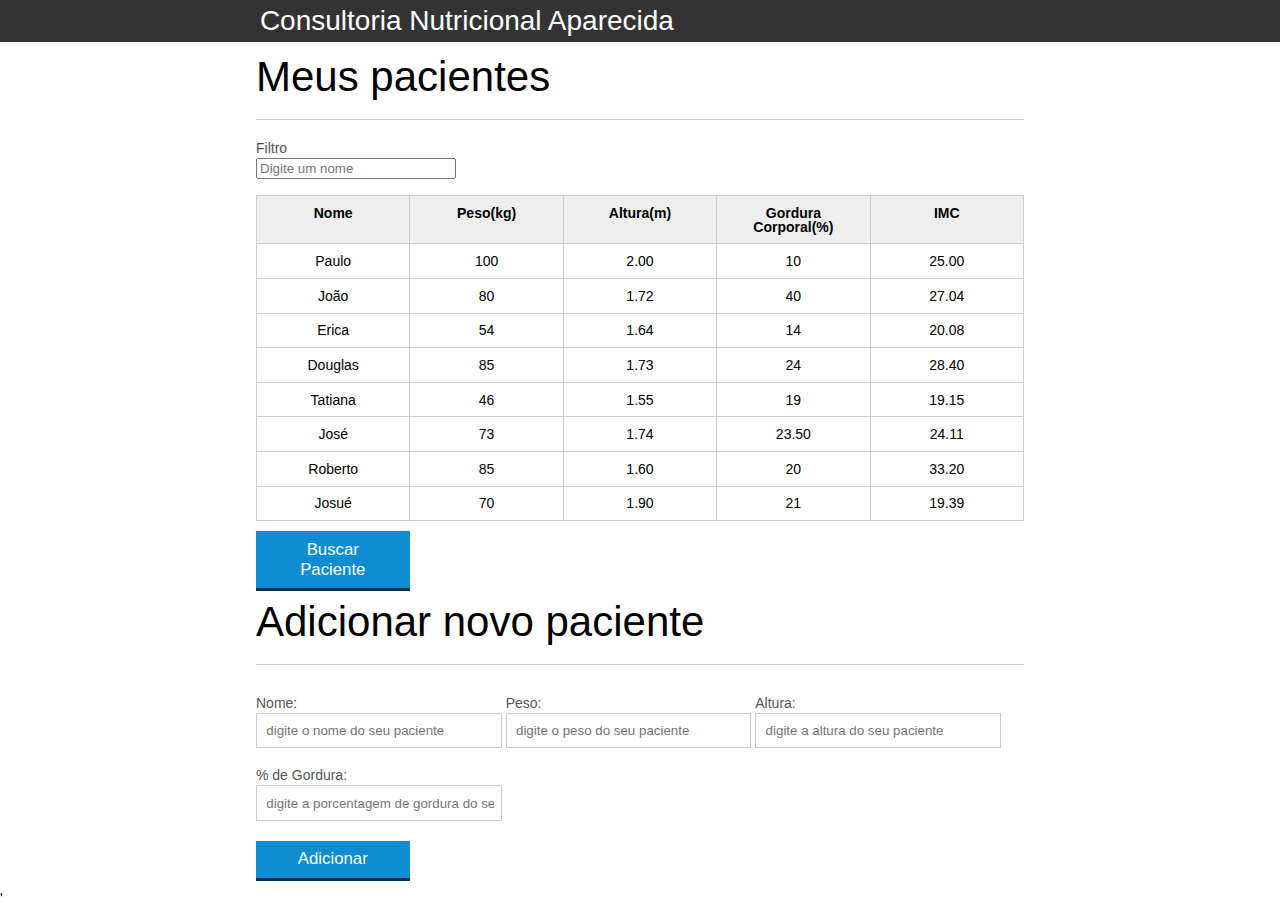
<file: index.html>
<!DOCTYPE html>
<html lang="pt-br">
  <head>
    <meta charset="UTF-8" />
    <title>Aparecida Nutrição</title>
    <link rel="icon" href="favicon.ico" type="image/x-icon" />
    <link rel="stylesheet" type="text/css" href="css/reset.css" />
    <link rel="stylesheet" type="text/css" href="css/index.css" />
  </head>
  <body>
    <header>
      <div class="container">
        <h1 class="titulo">Aparecida Nutrição</h1>
      </div>
    </header>
    <main>
      <section class="container">
        <h2>Meus pacientes</h2>
        <label for="campo-filtro"> Filtro</label>
        <input type="text" name="campo-filtro" id="campo-filtro" placeholder="Digite um nome">
        <table>
          <thead>
            <tr>
              <th>Nome</th>
              <th>Peso(kg)</th>
              <th>Altura(m)</th>
              <th>Gordura Corporal(%)</th>
              <th>IMC</th>
            </tr>
          </thead>
          <tbody id="tabela-pacientes">
            <tr class="paciente">
              <td class="info-nome">Paulo</td>
              <td class="info-peso">100</td>
              <td class="info-altura">2.00</td>
              <td class="info-gordura">10</td>
              <td class="info-imc">0</td>
            </tr>

            <tr class="paciente" id="primeiro-paciente">
              <td class="info-nome">João</td>
              <td class="info-peso">80</td>
              <td class="info-altura">1.72</td>
              <td class="info-gordura">40</td>
              <td class="info-imc">0</td>
            </tr>

            <tr class="paciente">
              <td class="info-nome">Erica</td>
              <td class="info-peso">54</td>
              <td class="info-altura">1.64</td>
              <td class="info-gordura">14</td>
              <td class="info-imc">0</td>
            </tr>

            <tr class="paciente">
              <td class="info-nome">Douglas</td>
              <td class="info-peso">85</td>
              <td class="info-altura">1.73</td>
              <td class="info-gordura">24</td>
              <td class="info-imc">0</td>
            </tr>
            <tr class="paciente">
              <td class="info-nome">Tatiana</td>
              <td class="info-peso">46</td>
              <td class="info-altura">1.55</td>
              <td class="info-gordura">19</td>
              <td class="info-imc">0</td>
            </tr>

            <tr class="paciente">
              <td class="info-nome">José</td>
              <td class="info-peso">73</td>
              <td class="info-altura">1.74</td>
              <td class="info-gordura">23.50</td>
              <td class="info-imc">0</td>
            </tr>

            <tr class="paciente">
              <td class="info-nome">Roberto</td>
              <td class="info-peso">85</td>
              <td class="info-altura">1.60</td>
              <td class="info-gordura">20</td>
              <td class="info-imc">0</td>
            </tr>

            <tr class="paciente">
              <td class="info-nome">Josué</td>
              <td class="info-peso">70</td>
              <td class="info-altura">1.90</td>
              <td class="info-gordura">21</td>
              <td class="info-imc">0</td>
            </tr>

          </tbody>
        </table>
        <button id="buscar-pacientes" class="botao bto-principal">
          Buscar Paciente
        </button>
        <span id="erroAoBuscar" class="invisivel">Erro ao buscar pacientes</span>
        </section>
      </section>
      
      <section class="container">
        <h2 id="titulo-form">Adicionar novo paciente</h2>
        <ul id="mensagensDeErros"></ul>
        <form id="form-add">
          <div class="grupo">
            <label for="nome">Nome:</label>
            <input
              id="nome"
              name="nome"
              type="text"
              placeholder="digite o nome do seu paciente"
              class="campo"
            />
          </div>
          <div class="grupo">
            <label for="peso">Peso:</label>
            <input
              id="peso"
              name="peso"
              type="text"
              placeholder="digite o peso do seu paciente"
              class="campo campo-medio"
            />
          </div>
          <div class="grupo">
            <label for="altura">Altura:</label>
            <input
              id="altura"
              name="altura"
              type="text"
              placeholder="digite a altura do seu paciente"
              class="campo campo-medio"
            />
          </div>
          <div class="grupo">
            <label for="gordura">% de Gordura:</label>
            <input
              id="gordura"
              type="text"
              placeholder="digite a porcentagem de gordura do seu paciente"
              class="campo campo-medio"
            />
          </div>

          <button id="adicionar-paciente" class="botao bto-principal">
            Adicionar
          </button>
        </form>
      </section>
    </main>
    <script src="./js/main.js"></script>
    <script src="./js/novoPaciente.js"></script>
    <script src = './js/Removendo.js'></script>'
    <script src="./js/filtragem-paciente.js"></script>
    <script src="./js/Buscando-paciente.js"></script>
  </body>
</html>
</file>
<file: css/index.css>
* {
  box-sizing: border-box;
}

body {
  font-family: 'Helvetica Neue', 'Helvetica', Helvetica, Arial, sans-serif;
  font-size: 14px;
}

header {
  background-color: #333;
  height: 3em;
  color: #fff;
  margin-bottom: 1em;
}

header h1 {
  font-size: 2em;
  display: inline-block;
  vertical-align: middle;
}
header h2 {
  font-size: 2em;
  display: inline-block;
  vertical-align: middle;
}

header .container:before {
  content: '';
  display: inline-block;
  height: 100%;
  vertical-align: middle;
}

.container {
  width: 60%;
  height: 100%;
  margin: 0 auto;
}

section {
  margin: 2em 0;
  overflow: hidden;
}

section h2 {
  font-size: 3em;
  display: block;
  padding-bottom: 0.5em;
  border-bottom: 1px solid #ccc;
  margin-bottom: 0.5em;
}

table {
  width: 100%;
  margin-bottom: 0.5em;
  table-layout: fixed;
}

td,
th {
  padding: 0.7em;
  margin: 0;
  border: 1px solid #ccc;
  text-align: center;
}

th {
  font-weight: bold;
  background-color: #eee;
}

label {
  color: #555;
  display: block;
  margin-bottom: 0.2em;
}

.campo {
  margin: 0;
  padding-bottom: 1em;
  width: 100%;
  border: 1px solid #ccc;
  padding: 0.7em;
  width: 100%;
}

.campo-medio {
  display: inline-block;
  padding-right: 0.5em;
}

.grupo {
  width: 32%;
  display: inline-block;
  padding: 10px 0px;
}

button {
  padding: 0.5em 2em;
  border: 0;
  border-bottom: 3px solid;
  font-size: 1.2em;
  cursor: pointer;
  margin: 0;
  margin-top: -3px;
  color: #fff;
  background-color: #0c8cd3;
  border-color: #04324c;
  width: 20%;
  display: block;
  clear: both;
  margin: 10px 0px;
}

button:active {
  margin-top: 0px;
  border: 0;
}

button[disabled='disabled'],
button:disabled {
  background-color: gray;
  border-color: darkgray;
}

.adicionar-paciente {
  margin-top: 30px;
}

.campo-invalido {
  border: 1px solid rgb(236, 98, 98);
  background: rgb(236, 98, 98);
}

#mensagensDeErros {
  color: red;
}

.fadeOut {
  opacity: 0;
  transition: 0.5s;
}

#campo-filtro{
	width: 200px;
	margin-bottom: 1.0rem;
}

.invisivel{
	display: none;
}
</file>
